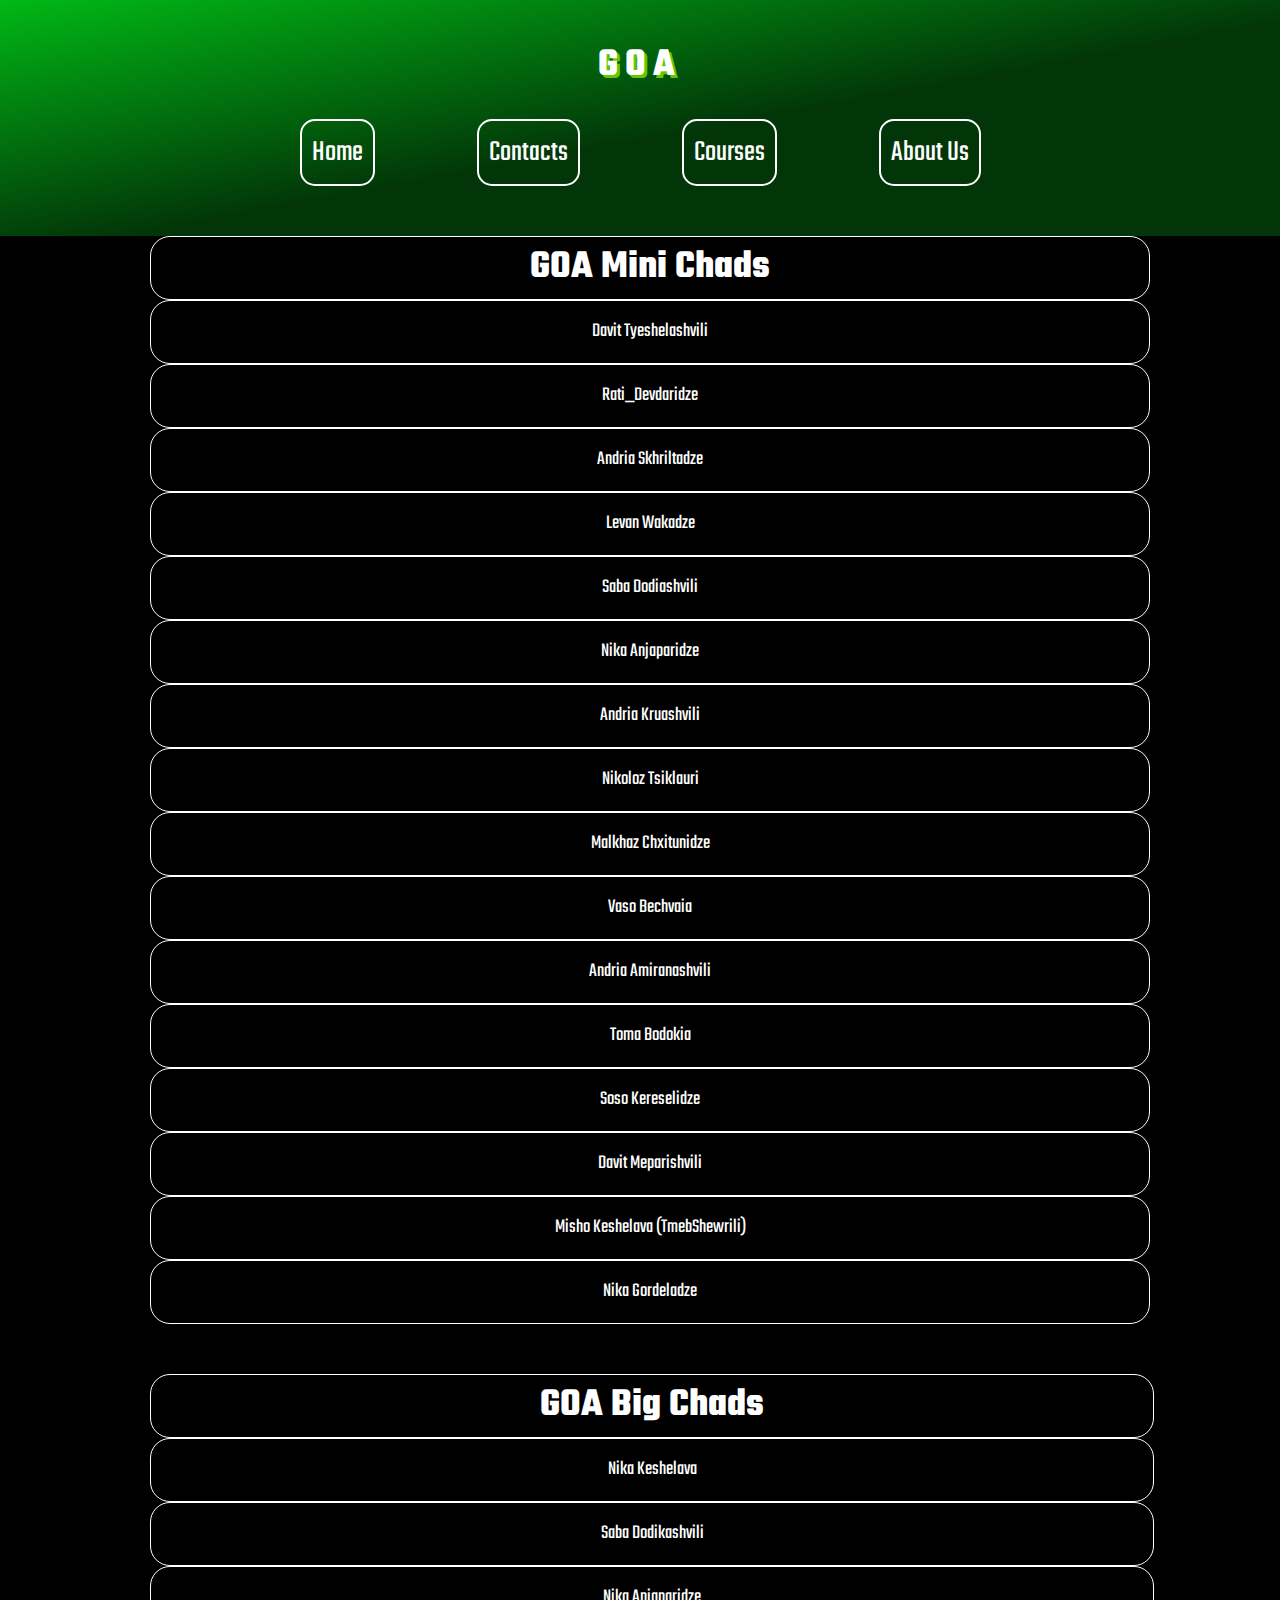
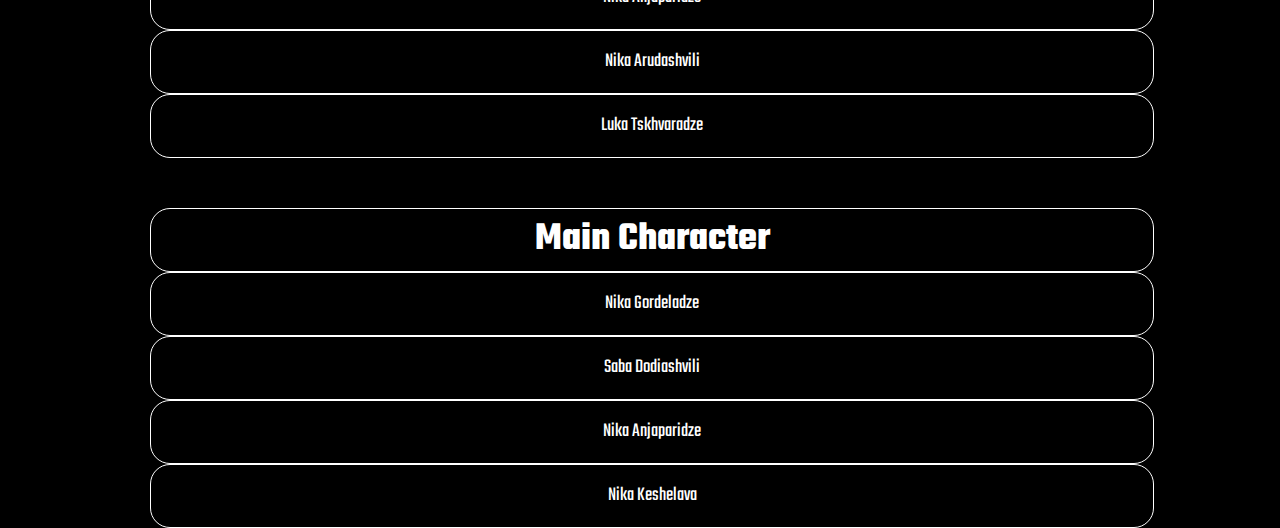
<file: index.html>
<!DOCTYPE html>
<html lang="en">
<head>
    <meta charset="UTF-8">
    <link rel="stylesheet" href="style.css">
    <meta http-equiv="X-UA-Compatible" content="IE=edge">
    <meta name="viewport" content="width=device-width, initial-scale=1.0">
    <title>GOA HEADER</title>
    <link rel="preconnect" href="https://fonts.googleapis.com">
    <link rel="preconnect" href="https://fonts.gstatic.com" crossorigin>
    <link href="https://fonts.googleapis.com/css2?family=Foldit&family=Oswald&family=Teko&display=swap" rel="stylesheet">    
    <link rel="icon" type="image/x-icon" href="[data-uri]">
</head>
<body>
    <header>
        <h1>GOA</h1>
        <nav>
            <ul>
                <li><a href="#">Home</a></li>
                <li><a href="#">Contacts</a></li>
                <li><a href="#">Courses</a></li>
                <li><a href="#">About Us</a></li>
                <h1></h1>
            </header>
            </ul>
        </nav>

<table>
    <tr>
        <th class="minichad">GOA Mini Chads</th>
    </tr>
    <tr>
        <td>Davit Tyeshelashvili</td>
        <td>Rati_Devdaridze</td>
        <td>Andria Skhriltadze</td>
        <td>Levan Wakadze</td>
        <td>Saba Dodiashvili</td>
        <td>Nika Anjaparidze</td>
        <td>Andria Kruashvili</td>
        <td>Nikoloz Tsiklauri</td>
        <td>Malkhaz Chxitunidze</td>
        <td>Vaso Bechvaia</td>
        <td>Andria Amiranashvili</td>
        <td>Toma Bodokia</td>
        <td>Soso Kereselidze</td>
        <td>Davit Meparishvili</td>
        <td>Misho Keshelava (TmebShewrili)</td>
        <td>Nika Gordeladze</td>

    </tr>
</table>

<table>
    <tr>
        <th class="goabigchads">GOA Big Chads</th>
    </tr>
    <tr>
        <td>Nika Keshelava</td>
        <td>Saba Dodikashvili</td>
        <td>Nika Anjaparidze</td>
        <td>Nika Arudashvili</td>
        <td>Luka Tskhvaradze</td>
    </tr>
</table>
<table>
    <tr>
        <th class="goabigchads">Main Character</th>
    </tr>
    <tr>
        <td>Nika Gordeladze</td>
        <td>Saba Dodiashvili</td>
        <td>Nika Anjaparidze</td>
        <td>Nika Keshelava</td>
    </tr>
</table>
</body>
</html>
</file>
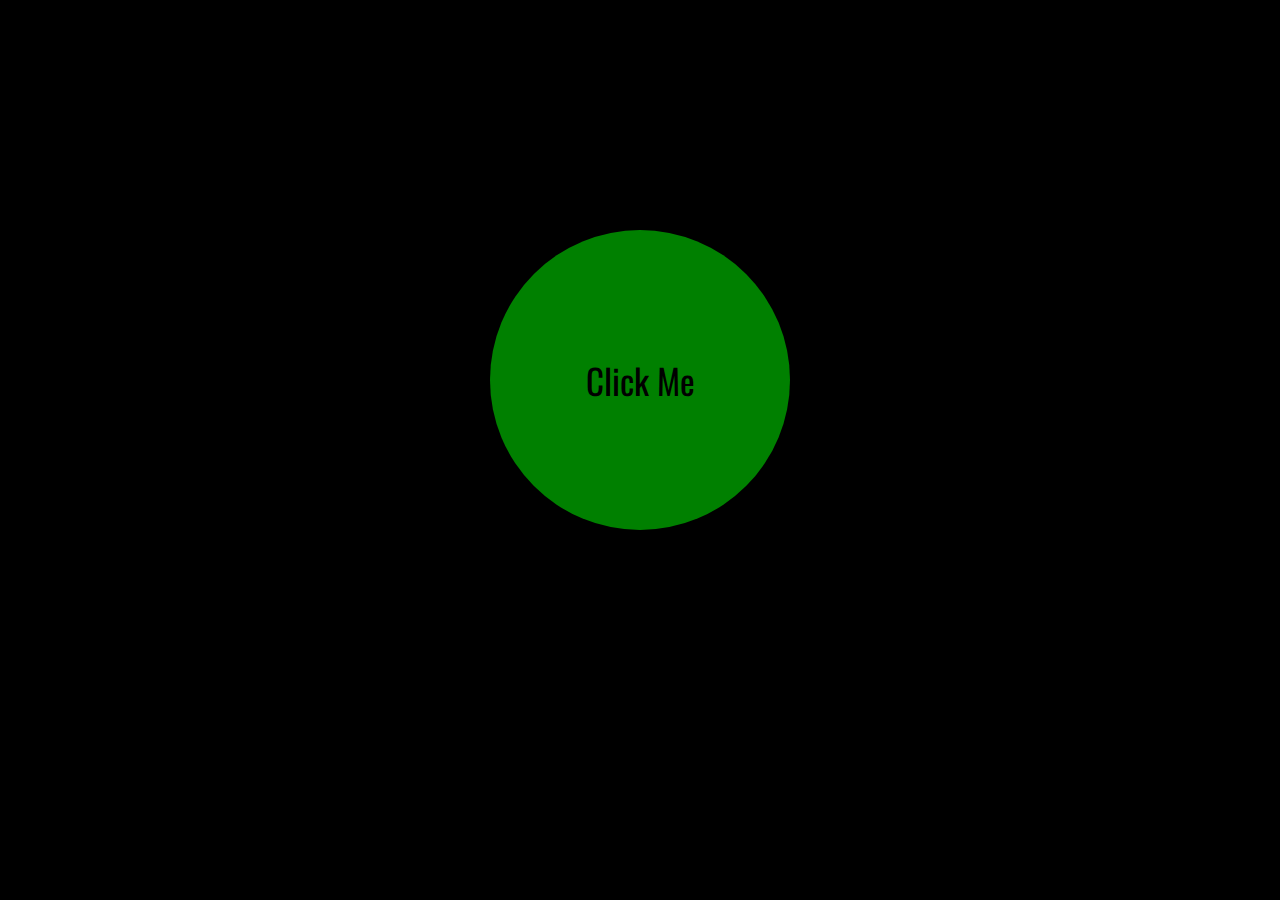
<file: main.html>
<!DOCTYPE html>
<html lang="en">
<link rel="stylesheet" href="main.css">
<head>
    <meta charset="UTF-8">
    <meta http-equiv="X-UA-Compatible" content="IE=edge">
    <meta name="viewport" content="width=device-width, initial-scale=1.0">
    <title>Click Me</title>
    <link rel="preconnect" href="https://fonts.googleapis.com">
<link rel="preconnect" href="https://fonts.gstatic.com" crossorigin>
<link href="https://fonts.googleapis.com/css2?family=Foldit&family=Oswald&display=swap" rel="stylesheet">
</head>
<body>   
    <div><a href="index.html">Click Me</a></div>
</body>
</html>
</file>
<file: style.css>
header {
    background: linear-gradient(to top left, #023608 45%, 
    #00ff1d
     130%);
    color: white;
    padding: 10px;
}
h1 {
    text-align: center;
}
a {
    text-decoration: none;
    color: white;
    font-size: 30px;
    transition: .9s;
    border: 2px solid white;
    padding: 10px;
    border-radius: 15px;
}
li {
    list-style-type: none;
    display: inline;
    margin: 50px;
}
body {
    margin: 0 auto;
    background-color: black;
    background-size: cover;
    font-family: 'Foldit', cursive;
    font-family: 'Oswald', sans-serif;
    font-family: 'Teko', sans-serif;
}
a:hover {
    color: green;
    border-color: green;
    transition: .9s;
}
ul {
    text-align: center;
    padding: 10px;
}
h1 {
    font-size: 40px;
    letter-spacing: 7px;
    text-shadow: 3px 3px #65C700;
}
table {
  border-collapse: collapse;
  width: 1000px;
  color: white;
  margin-left: 150px;
}
td, th {
  border:1px solid white;
  border-radius: 20px;
  font-size: 20px;
  display: flex;
  justify-content: center;
  line-height: 60px;
}
.minichad {
    font-size: 40px;
}
.goabigchads {
    font-size: 40px;
    width: 1000px;
    margin-top: 50px;
}
</file>
<file: main.css>
div {
    background-color: green;
    width: 300px;
    height: 300px;
    border-radius: 500px;
    margin: 0 auto;
    margin-top: 230px;
    display: flex;
    justify-content: center;
    align-items: center;
    transition: .9;
}
a {
    text-decoration: none;
    color: black;
    font-size: 35px;
    transition: .9s;
}
body {
    background-color: black;
    font-family: 'Oswald';
}
a:hover {
    color:white;  
}
</file>
